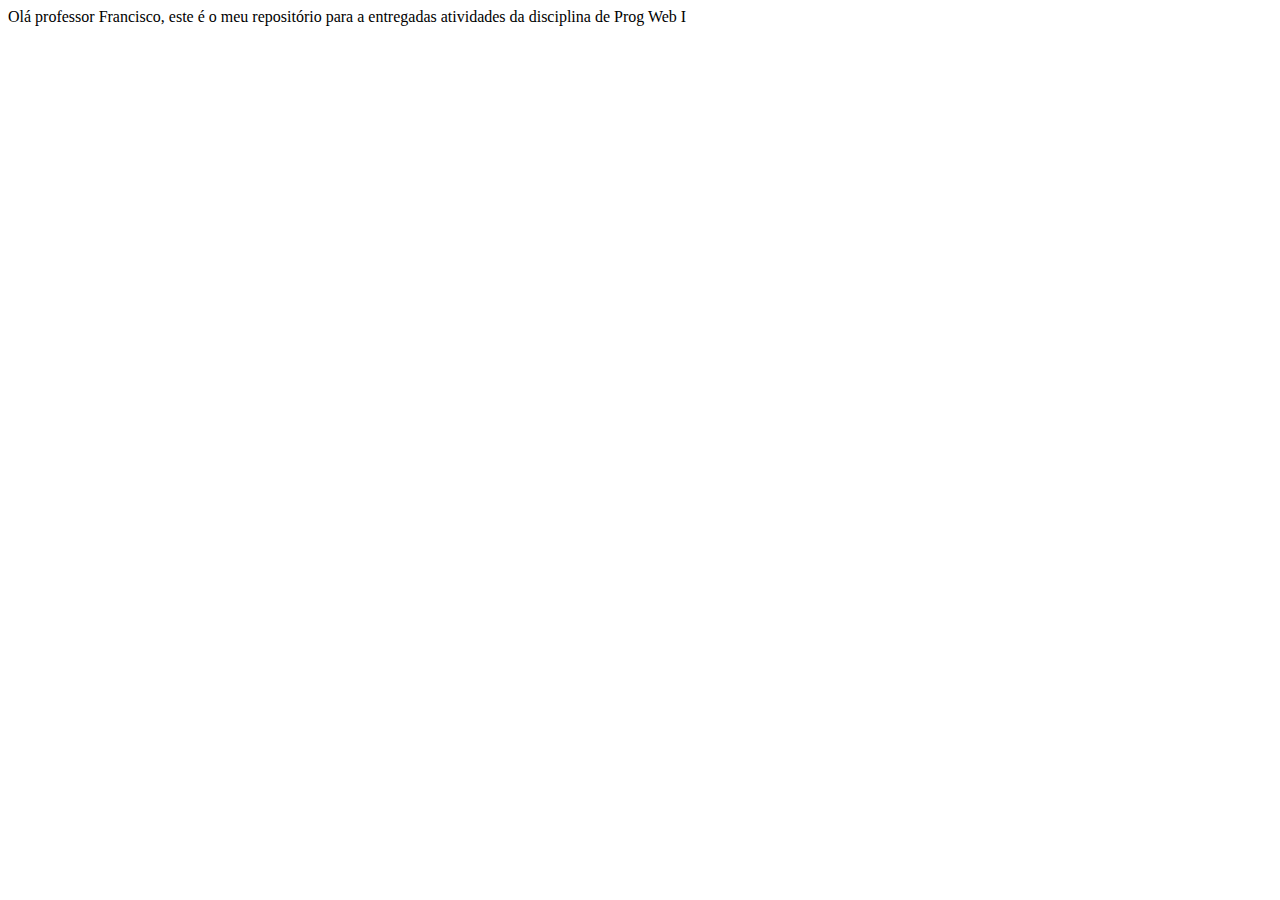
<file: index.html>
<!DOCTYPE html>
<html>
    <head>
        <title style= color:rgb(118, 13, 139)> Alana Sousa Lino </title>
        <link rel="stylessheet" href="styles.css"
    </head>
        <body>
            Olá professor Francisco, este é o meu repositório para a entregadas atividades da disciplina de Prog Web I
        </body>
</html>
</file>
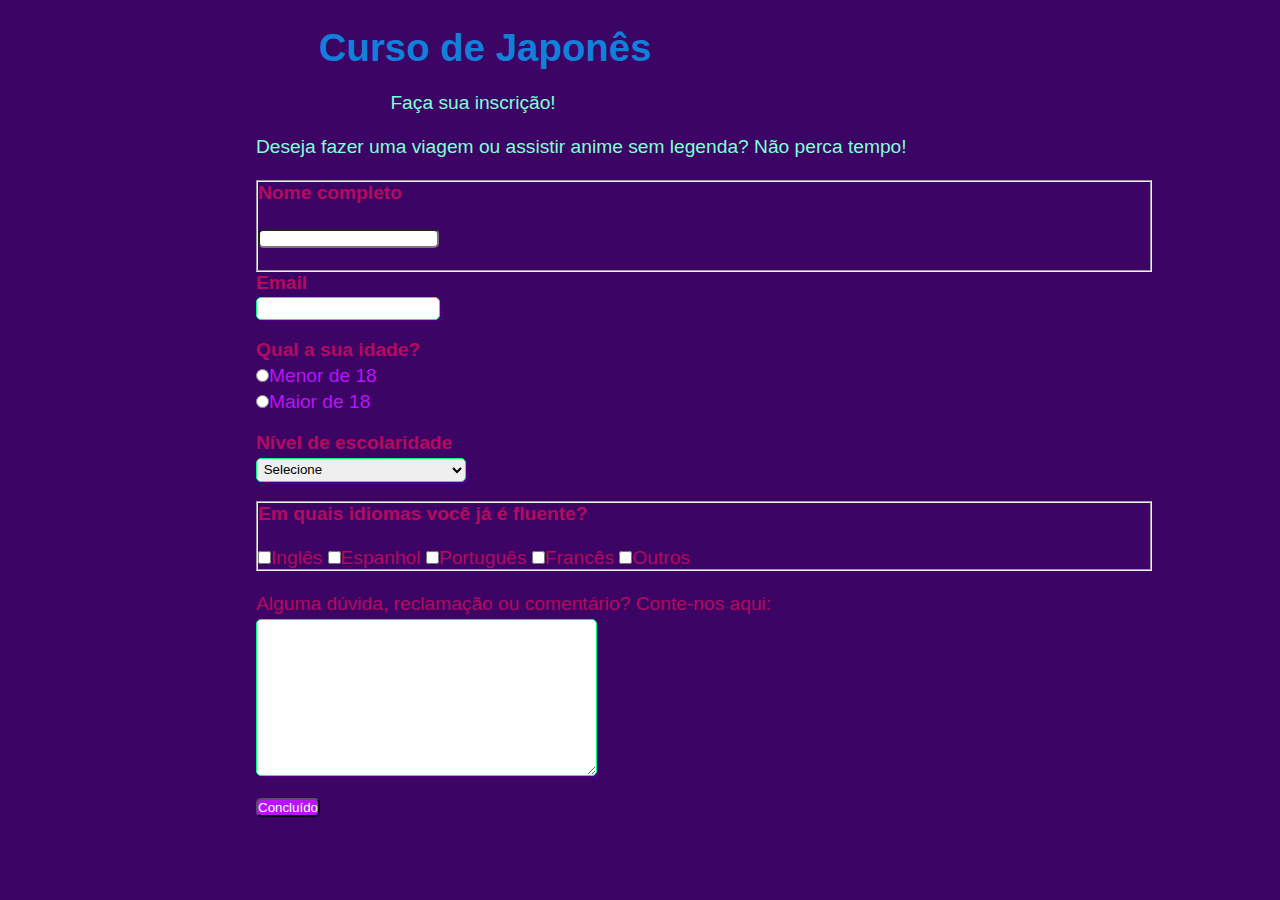
<file: formulario.html>
<!DOCTYPE html>
<html lang="en">
<head>
    <link rel="stylesheet" type="text/css" href="formulario css.css">
    <title>Cadastro</title>
</head>
<body>
    <div>
        <h1 id="titulo"> Curso de Japonês </h1> <br>
        <p id="subtitulo"> Faça sua inscrição! </p> <br>
        <p class="para">Deseja fazer uma viagem ou assistir anime sem legenda? Não perca tempo!</p>
        <br>
    </div>

    <form>
        <fieldset class="grupo">
            <div>
            <label for="nome"> <strong> Nome completo </strong> </label> <br> <br>  
            <input type="text" name="nome" id="nome" required> <br> <br>  
            </div>
        </fieldset>
        
        <div class="campo">
            <label for="email"> <strong> Email </strong> </label>
            <input type="email" name="email" id="email" required>
        </div>

        <div class="campo">
            <label>  <strong> Qual a sua idade? </strong>  </label>
            <label class="mid">
                <input type="radio" name="idade" value="menor de 18">Menor de 18
            </label>
            <label class="mid">
                <input type="radio" name="idade" value="maior de 18">Maior de 18          
            </label>
        </div>

        <div class="campo">
            <label for="escolaridade"> <strong> Nível de escolaridade </strong> </label>
             <select id="escolaridade">
               <option selected disabled value="">Selecione</option>
               <option>Ensino Fundamental Completo</option>
               <option>Ensino Médio Completo</option>
               <option>Ensino Superior</option>
             </select>
        </div>

        <fieldset class="grupo">
            <div>
                <label> <strong> Em quais idiomas você já é fluente? </strong> </label> <br><br>
                <input type="checkbox" id="idioma1" name="idioma1" value="Inglês"
                <label for="idioma1">Inglês</label>
                <input type="checkbox" id="idioma2" name="idioma2" value="Espanhol"
                <label for="idioma2">Espanhol</label>
                <input type="checkbox" id="idioma3" name="idioma3" value="Português"
                <label for="idioma3">Português</label>
                <input type="checkbox" id="idioma4" name="idioma4" value="Francês"
                <label for="idioma4">Francês</label>
                <input type="checkbox" id="idioma5" name="idioma5" value="Outros"
                <label for="idioma5">Outros</label>

            </div>
        </fieldset>

        <div class="campo">
            <br>
            <label>Alguma dúvida, reclamação ou comentário? Conte-nos aqui:</label>
            <textarea rows="10" style="width: 25em;" id="comentário" name="comentário"></textarea>
        </div>

        <button class="botao" type="submit"> Concluído </button>
        
    </form>

    
</body>
</html>
</file>
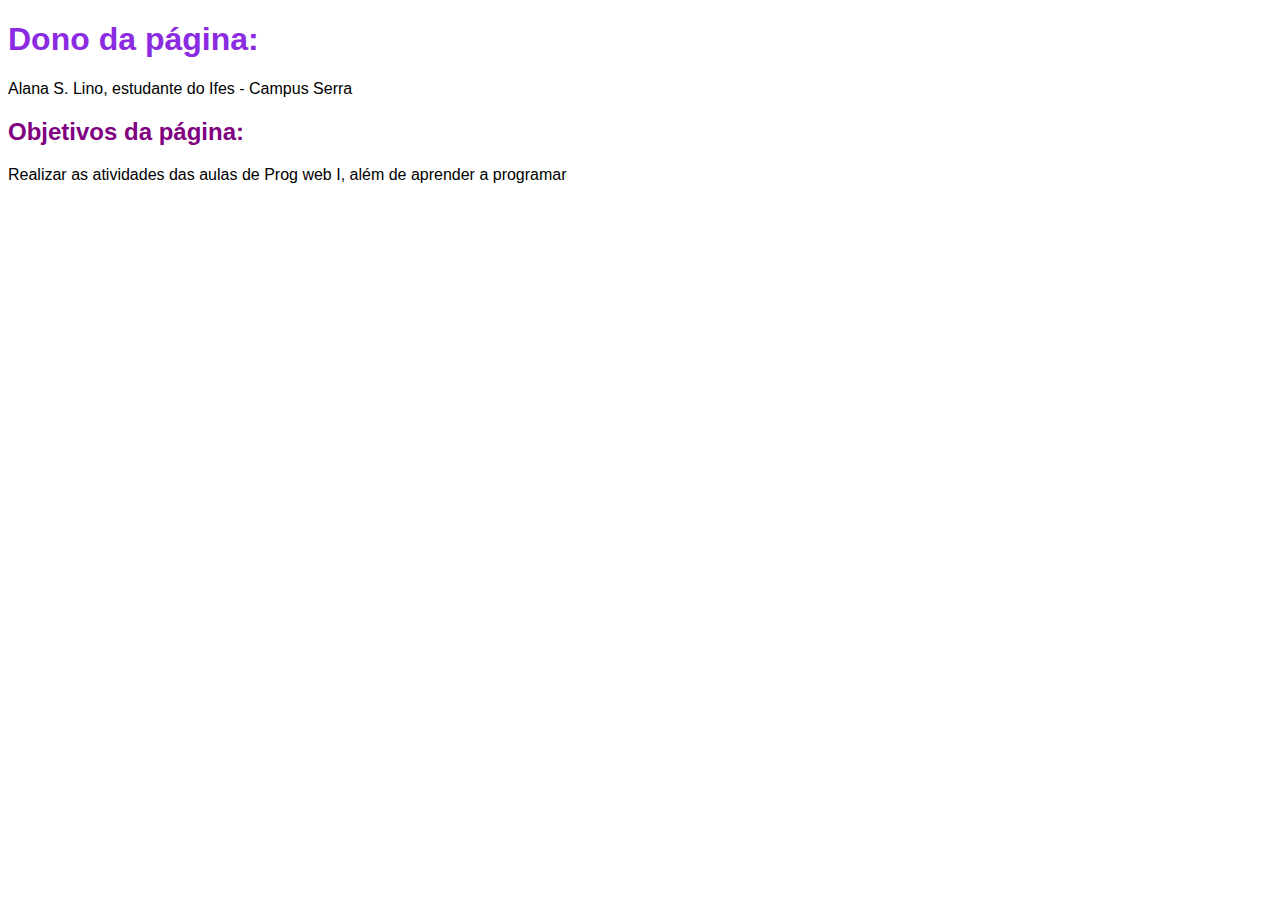
<file: hierarquia.html>
<!DOCTYPE html>
<html>
    <head>
        <title> Alana Sousa Lino </title>
        <style type="text/css">
        body {
            color: blueviolet;
            font-family: 'Franklin Gothic Medium', 'Arial Narrow', Arial, sans-serif;
        }
        p {
            color: black;
        }
        h2 {
            color: purple;
        }
        </style>
    </head>
        <body>
            <h1> Dono da página: </h1>
            <p> Alana S. Lino, estudante do Ifes - Campus Serra</p>
            <h2> Objetivos da página: </h2>
            <p> Realizar as atividades das aulas de Prog web I, além de aprender a programar</p>

        </body>
</html>
</file>
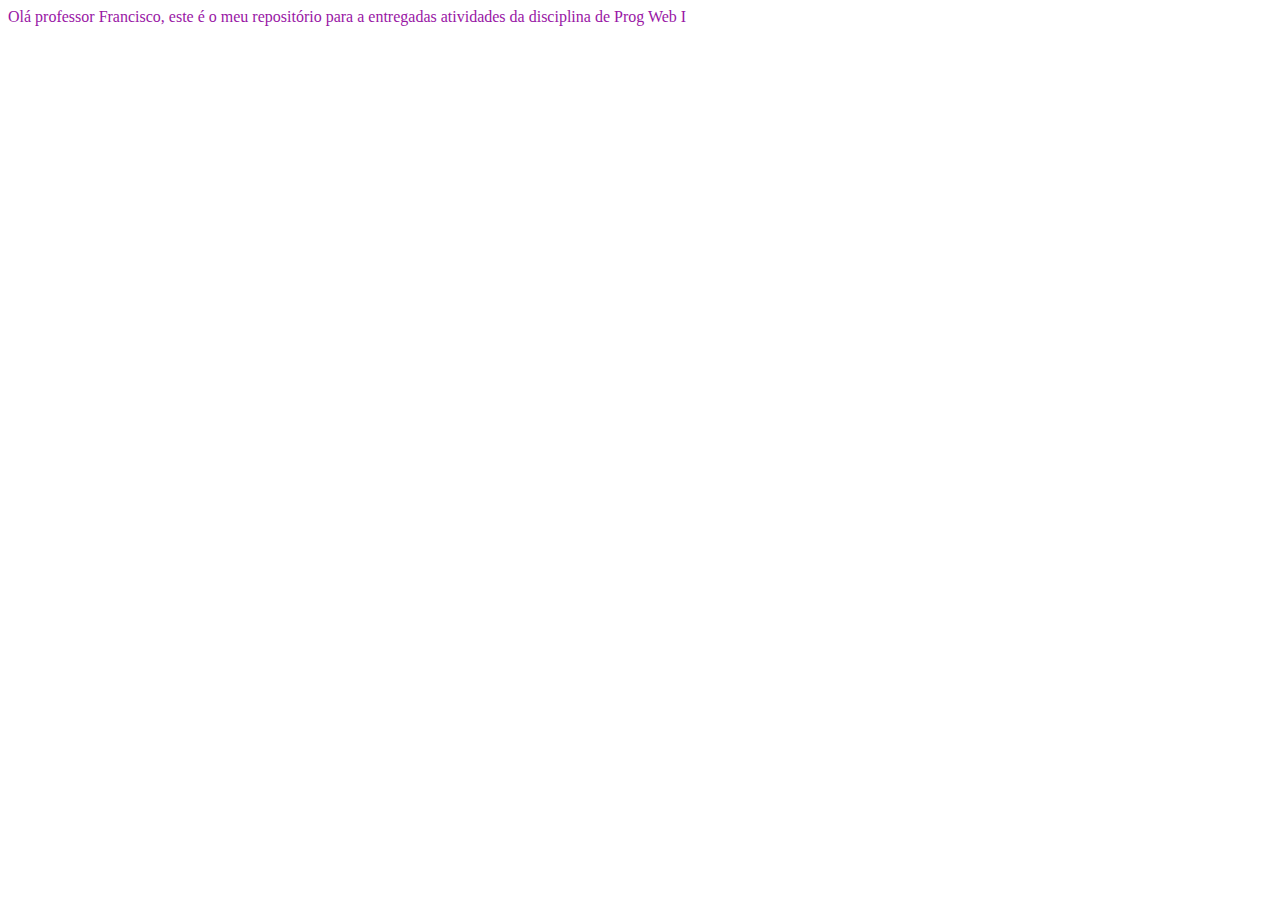
<file: index with styles.html>
<!DOCTYPE html>
<html>
    <head>
        <title> Alana Sousa Lino </title>
        <link rel="stylessheet" href="styles.css"
    </head>
        <body style="color: rgb(153, 22, 165);">
            Olá professor Francisco, este é o meu repositório para a entregadas atividades da disciplina de Prog Web I
        </body>
</html>
</file>
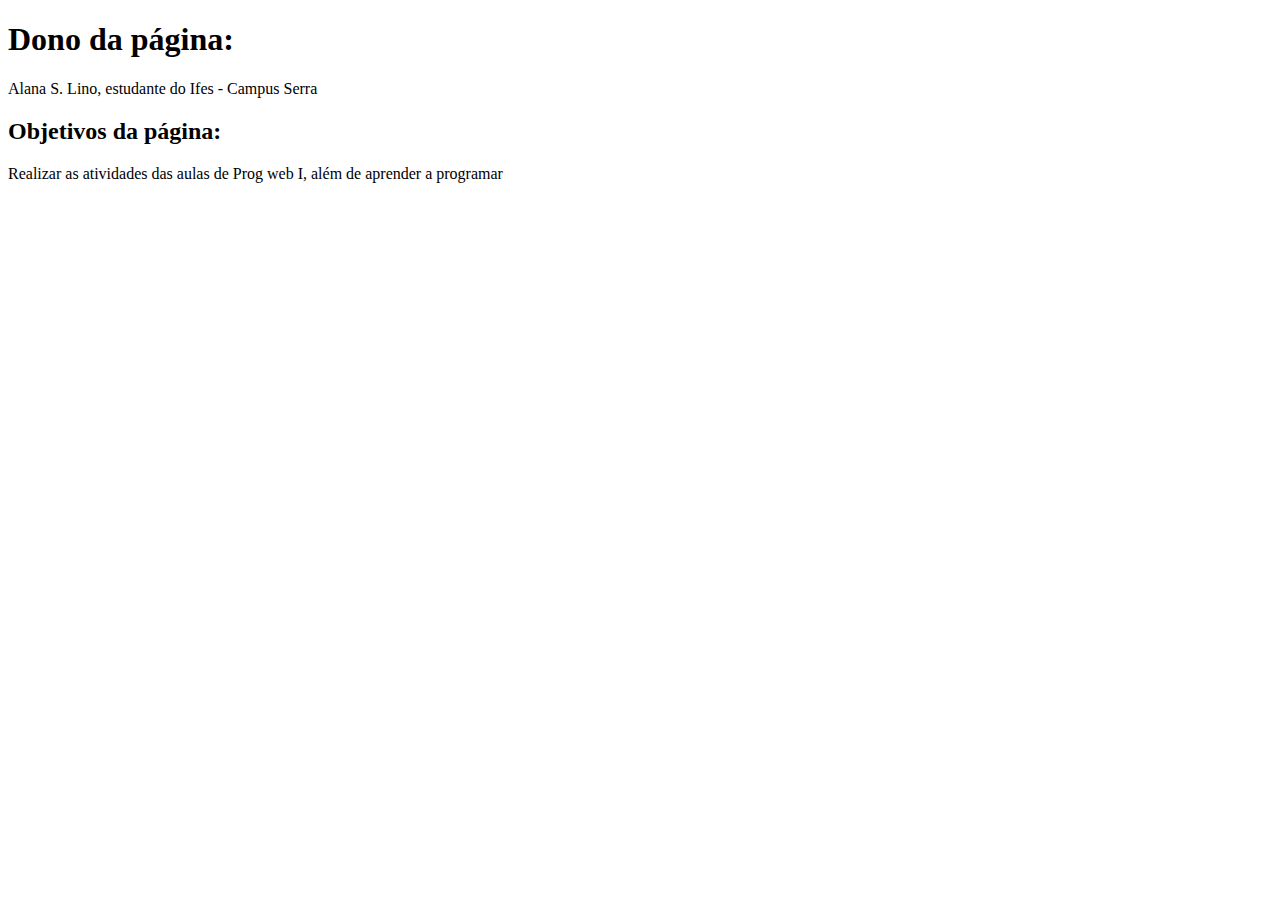
<file: texto.html>
<!DOCTYPE html>
<html>
    <head>
        <title> Alana Sousa Lino </title>
    </head>
        <body>
            <h1> Dono da página: </h1>
            <p> Alana S. Lino, estudante do Ifes - Campus Serra</p>
            <h2> Objetivos da página: </h2>
            <p> Realizar as atividades das aulas de Prog web I, além de aprender a programar</p>

        </body>
</html>
</file>
<file: styles.css>
body {
    font-size: larger;
    font-family: 'Franklin Gothic Medium', 'Arial Narrow', Arial, sans-serif; 
}
</file>
<file: formulario css.css>
*{
    margin: 0cm;
    padding: 0cm;
}
#titulo{
    font-family:'Franklin Gothic Medium', 'Arial Narrow', Arial, sans-serif;
    color:rgb(17, 128, 219);
    margin-left: 7%;
}
#subtitulo{
    font-family: 'Franklin Gothic Medium', 'Arial Narrow', Arial, sans-serif;
    color: aquamarine;
    margin-left: 15%;
}
fieldset{
    margin: 0cm;
}
body{
    background-color: rgb(60, 4, 100);
    font-family: 'Franklin Gothic Medium', 'Arial Narrow', Arial, sans-serif;
    font-size:larger;
    color:rgb(180, 10, 95);
    margin-left: 20%;
    margin-right: 10%;
    margin-top: 2%;
    justify-content: center;
}
input, select, textarea, button{
    border-radius: 5px;
}
.campo{
    margin-bottom: 1em;
}
.campo label{
    margin-bottom: 0.2em;
    display:block;
}
.para{
    color: aquamarine;
}
.campo input[type="text"], .campo input[type="email"], .campo select, .campo textarea{
    padding: 0.2em;
    border: 1px solid springgreen;
    box-shadow: 2px 2px 2px indigo;
    display: block; 
}
.campo input:focus, .campo select:focus, .campo textarea:focus, .grupo input:focus{
    background-color: gray;
}
.mid{
    color: rgb(183, 21, 247);
}
.botao{
    margin-bottom: 1em;
    background-color: rgb(183, 21, 247);
    color: honeydew;
}
.botao:hover{
    background-color: rgb(226, 204, 3);
    color: black;
}
</file>
